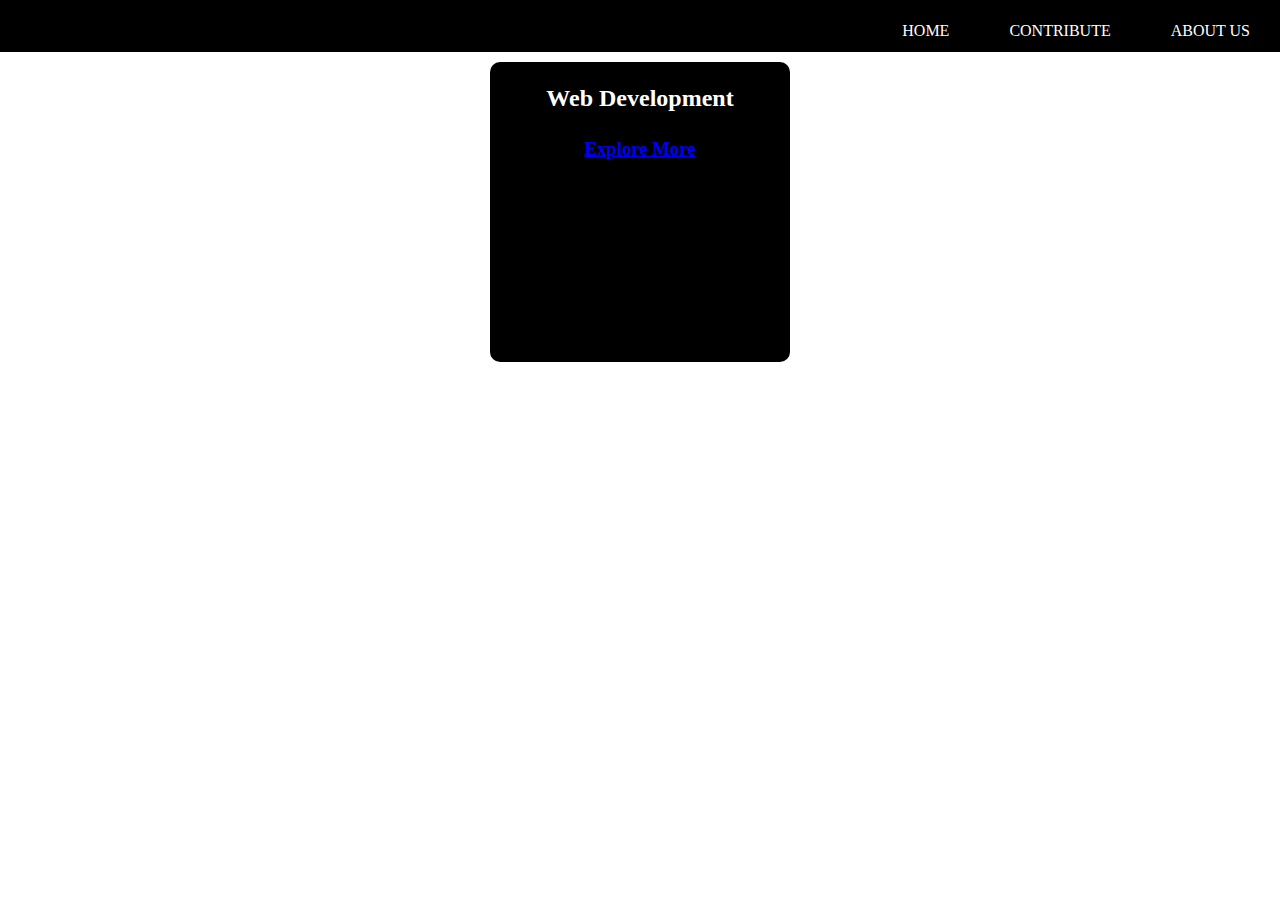
<file: index.html>
<!DOCTYPE html>
<html>
<head>
            <!-- Required meta tags -->
            <meta http-equiv="content-type" content="text/html; charset=utf-8">
            <meta http-equiv="X-UA-Compatible" content="IE=edge">
            <meta name="description" content="">
            <meta name="author" content="">
            <meta name="viewport" content="width=device-width, initial-scale=1, maximum-scale=1">   
            <link rel="stylesheet" type="text/css" href="./css/styles.css">     
	<title>Resource Overflow</title>
</head>
<style type="text/css">

			
</style>
<body>
	<!-- NAVIGATION -->
	<!-- NAVIGATION -->
	<nav>
		<a class="nav_brand">
			<!-- <img src="./image/logo.png" alt="resource Overflow" > -->
		</a>
		
		<div class="nav_opt">	
			<div class="lines">
				<div class="smallline"></div>
				<div class="smallline"></div>
				<div class="smallline"></div>
			</div>
			<div class="crosslines">				
			</div>
			<ol class="nav_list">
				<li class="nav_item">HOME</li>
				<li class="nav_item">CONTRIBUTE</li>
				<li class="nav_item">ABOUT US</li>
			</ol>
		</div>

	</nav>

	<!-- HERO SECTION -->
	<!-- <div class="hero_container">
		<div class="hero_text">
			<h1>Do You get frustated by searcing for free resource to learn technology?</h1>
			<p>Don't worry at last you find right place to get free resource to learn technology</p>
		</div>
		<div class="hero_img">
			<img src="">
		</div>

	</div>
	 -->
	<!-- CARDS -->
	<div class="categories_cards">
		<!-- CARD -->
		<div class="categorie_card">
			<div class="card_body">
				<div class="card_heading">
					<h2>Web Development</h2>
				</div>
				<div class="card_img"></div>
				<div class="card_footer">
					<h3><a href="./webdev.html">Explore More</a></h3>
				</div>		
			</div>
		</div>
	</div>
</body>
<script type="text/javascript" src="./js/script.js"></script>
</html>
</file>
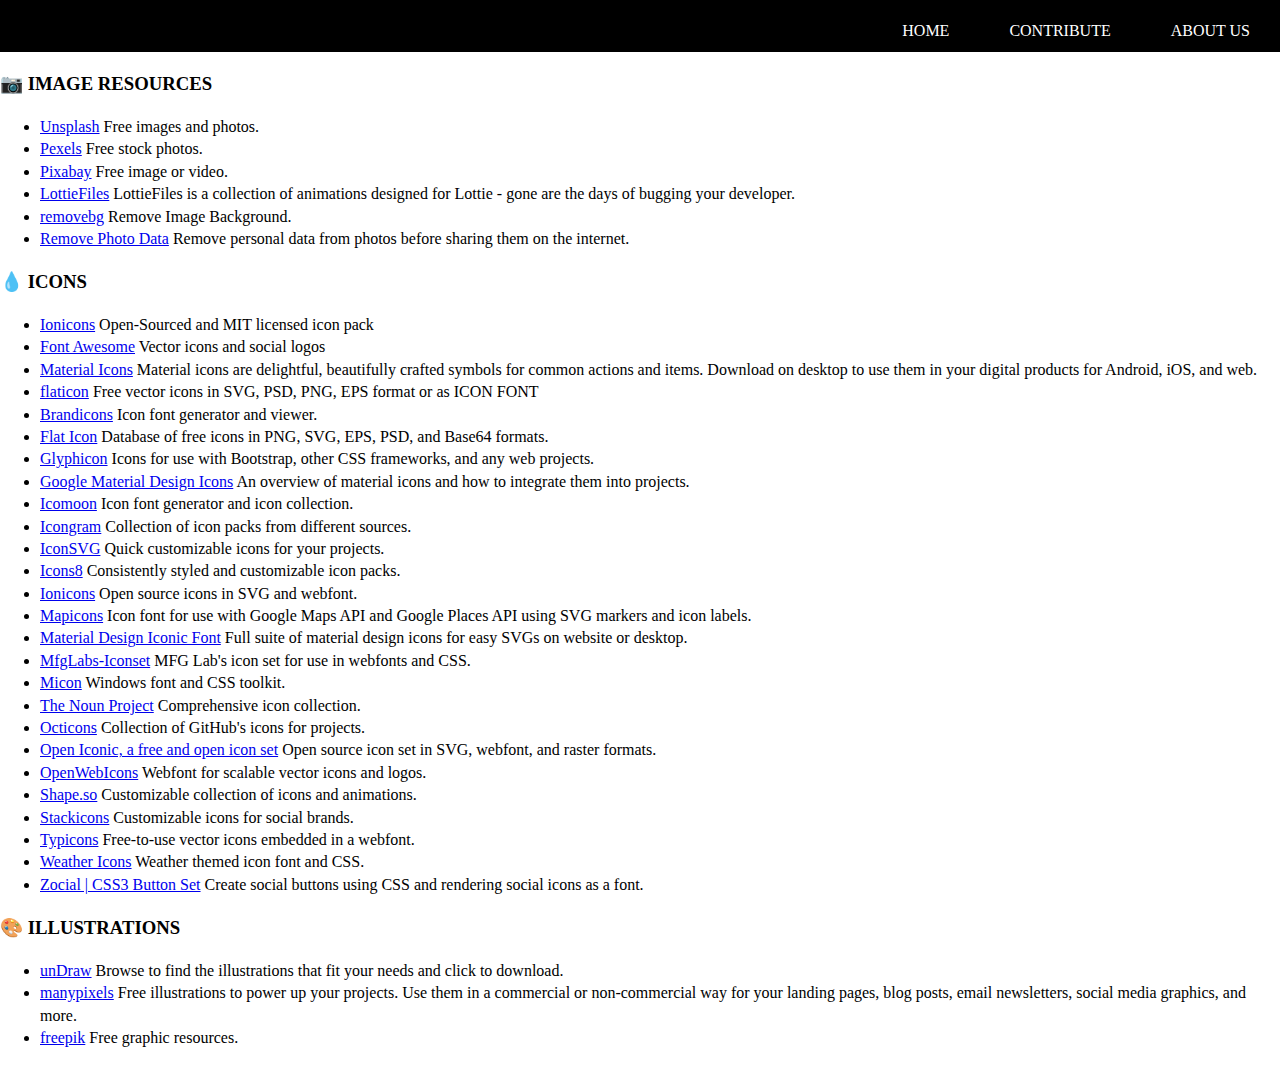
<file: frontend.html>
<!DOCTYPE html>
<html>
<head>
            <!-- Required meta tags -->
            <meta http-equiv="content-type" content="text/html; charset=utf-8">
            <meta http-equiv="X-UA-Compatible" content="IE=edge">
            <meta name="description" content="">
            <meta name="author" content="">
            <meta name="viewport" content="width=device-width, initial-scale=1, maximum-scale=1">       
            <link rel="stylesheet" type="text/css" href="./css/styles.css">     

	<title>Resource Overflow</title>
</head>
<style type="text/css">	
</style>
<body>
	<!-- NAVIGATION -->
	<nav>
		<a class="nav_brand">
			<!-- <img src="./image/logo.png" alt="resource Overflow" > -->
		</a>
		<div class="nav_opt">	
			<div class="lines">
				<div class="smallline"></div>
				<div class="smallline"></div>
				<div class="smallline"></div>
			</div>
			<div class="crosslines">				
			</div>
			<ol class="nav_list">
				<li class="nav_item">HOME</li>
				<li class="nav_item">CONTRIBUTE</li>
				<li class="nav_item">ABOUT US</li>
			</ol>
		</div>
	</nav>
	<!-- RESOURCE CONTAINER -->
		<div class="resource_container">
			<!-- IMAGE RESOURCES -->
				<div class="img_resource">
						<h3>📷 IMAGE RESOURCES</h3>
						<ul>
							<li>
							<a href="https://unsplash.com">Unsplash</a>
								Free images and photos.
							</li>
							
							<li>
								<a href="https://www.pexels.com">Pexels</a>
								Free stock photos.
							</li>

							<li>
								<a href="https://pixabay.com">Pixabay</a> 
								Free image or video.
							</li>

							<li>
								<a href="https://lottiefiles.com">LottieFiles</a> 
								LottieFiles is a collection of animations designed for Lottie - gone are the days of bugging your developer.
							</li>
							
							<li>
								<a href="https://www.remove.bg">removebg</a>
								Remove Image Background.
							</li>
							<li>
								<a href="//removephotodata.com/">Remove Photo Data</a>
								Remove personal data from photos before sharing them on the internet.
							</li>
						</ul>
				</div>

				<!-- ICON RESOURCES -->
				<div class="icon_resources">
					<h3>💧 ICONS</h3>
					<ul>
							<li>
								<a href="https://ionicons.com">Ionicons</a> 
								Open-Sourced and MIT licensed icon pack
							</li>
							
							<li>
								<a href="https://fontawesome.com">Font Awesome</a> 
								Vector icons and social logos
							</li>

							<li>
								<a href="https://material.io/resources/icons/?style=baseline">Material Icons</a>
								Material icons are delightful, beautifully crafted symbols for common actions and items. Download on desktop to use them in your digital products for Android, iOS, and web.
							</li>				
							
							<li>
								<a href="https://www.flaticon.com">flaticon</a>
								Free vector icons in SVG, PSD, PNG, EPS format or as ICON FONT
							</li>
							
							<li>
								<a href="http://fontello.github.io/brandico.font/demo.html" rel="nofollow">Brandicons</a>
								Icon font generator and viewer.
							</li>
							
							<li>
								<a href="https://www.flaticon.com/" rel="nofollow">Flat Icon</a> 
								 Database of free icons in PNG, SVG, EPS, PSD, and Base64 formats. 
							</li>											
							
							<li>
								<a href="http://www.webhostinghub.com/glyphs/" rel="nofollow">Glyphicon</a> 
								 Icons for use with Bootstrap, other CSS frameworks, and any web projects.
							</li>
							
							<li>
								<a href="http://google.github.io/material-design-icons/" rel="nofollow">Google Material Design Icons</a>  
								An overview of material icons and how to integrate them into projects.
							</li>
							
							<li>
								<a href="https://icomoon.io/" rel="nofollow">Icomoon</a> 
								Icon font generator and icon collection.
							
							</li>
							

							<li>
								<a href="https://icongr.am/" rel="nofollow">Icongram</a> 
								Collection of icon packs from different sources. 
							</li>
							
							<li>
								<a href="https://iconsvg.xyz/" rel="nofollow">IconSVG</a> 
								Quick customizable icons for your projects.
							</li>
							
							<li>
								<a href="https://icons8.com/" rel="nofollow">Icons8</a> 
								Consistently styled and customizable icon packs.
							</li>
							
							<li>
								<a href="http://ionicons.com/" rel="nofollow">Ionicons</a> 
								Open source icons in SVG and webfont.
							</li>
							
							<li>
								<a href="http://map-icons.com/" rel="nofollow">Mapicons</a> 
								Icon font for use with Google Maps API and Google Places API using SVG markers and icon labels.
							</li>
							
							<li>
								<a href="http://zavoloklom.github.io/material-design-iconic-font/" rel="nofollow">Material Design Iconic Font</a>  
								Full suite of material design icons for easy SVGs on website or desktop.
							</li>
							
							<li>
								<a href="http://mfglabs.github.io/mfglabs-iconset/" rel="nofollow">MfgLabs-Iconset</a>  
								MFG Lab's icon set for use in webfonts and CSS.
							</li>
							
							<li>
								<a href="http://xtoolkit.github.io/Micon/" rel="nofollow">Micon</a>  
								Windows font and CSS toolkit.
							</li>
							
							<li>
								<a href="https://thenounproject.com/" rel="nofollow">The Noun Project</a>  
								Comprehensive icon collection.
							</li>
							
							<li>
								<a href="https://octicons.github.com/">Octicons</a>  
								Collection of GitHub's icons for projects.
							</li>
							
							<li>
								<a href="https://useiconic.com/open/" rel="nofollow">Open Iconic, a free and open icon set</a>  
								Open source icon set in SVG, webfont, and raster formats.
							
							</li>
							
							<li>
								<a href="http://pfefferle.github.io/openwebicons/" rel="nofollow">OpenWebIcons</a>  
								Webfont for scalable vector icons and logos.
							</li>
							
							<li>
								<a href="https://shape.so/" rel="nofollow">Shape.so</a>  
								Customizable collection of icons and animations.
							
							</li>
							
							<li>
								<a href="http://stackicons.com/" rel="nofollow">Stackicons</a> 
								Customizable icons for social brands.
							</li>
							
							<li>
								<a href="https://www.s-ings.com/typicons/" rel="nofollow">Typicons</a> 
								Free-to-use vector icons embedded in a webfont.
							</li>
							
							<li>
								<a href="https://erikflowers.github.io/weather-icons/" rel="nofollow">Weather Icons</a> 
								Weather themed icon font and CSS.
							</li>
							
							<li>
								<a href="http://zocial.smcllns.com/" rel="nofollow">Zocial | CSS3 Button Set</a> 
								Create social buttons using CSS and rendering social icons as a font.
							</li>
					</ul>

				</div>

				<!-- ILLUSTRATIONS RESOURCES-->
				<div class="illustration_resources">
					<h3>🎨 ILLUSTRATIONS</h3>
					<ul>
						<li>
							<a href="https://undraw.co/illustrations">unDraw</a>
							Browse to find the illustrations that fit your needs and click to download.
						</li>
						
						<li>
							<a href="https://www.manypixels.co/gallery/">manypixels</a>
							Free illustrations to power up your projects. Use them in a commercial or non-commercial way for your landing pages, blog posts, email newsletters, social media graphics, and more.
						</li>
						
						<li>
							<a href="https://www.freepik.com">freepik</a>
							Free graphic resources.
						</li>
					</ul>
				</div>		



		</div> 


	
</body>
<script type="text/javascript" src="./js/script.js"></script>

</html>
</file>
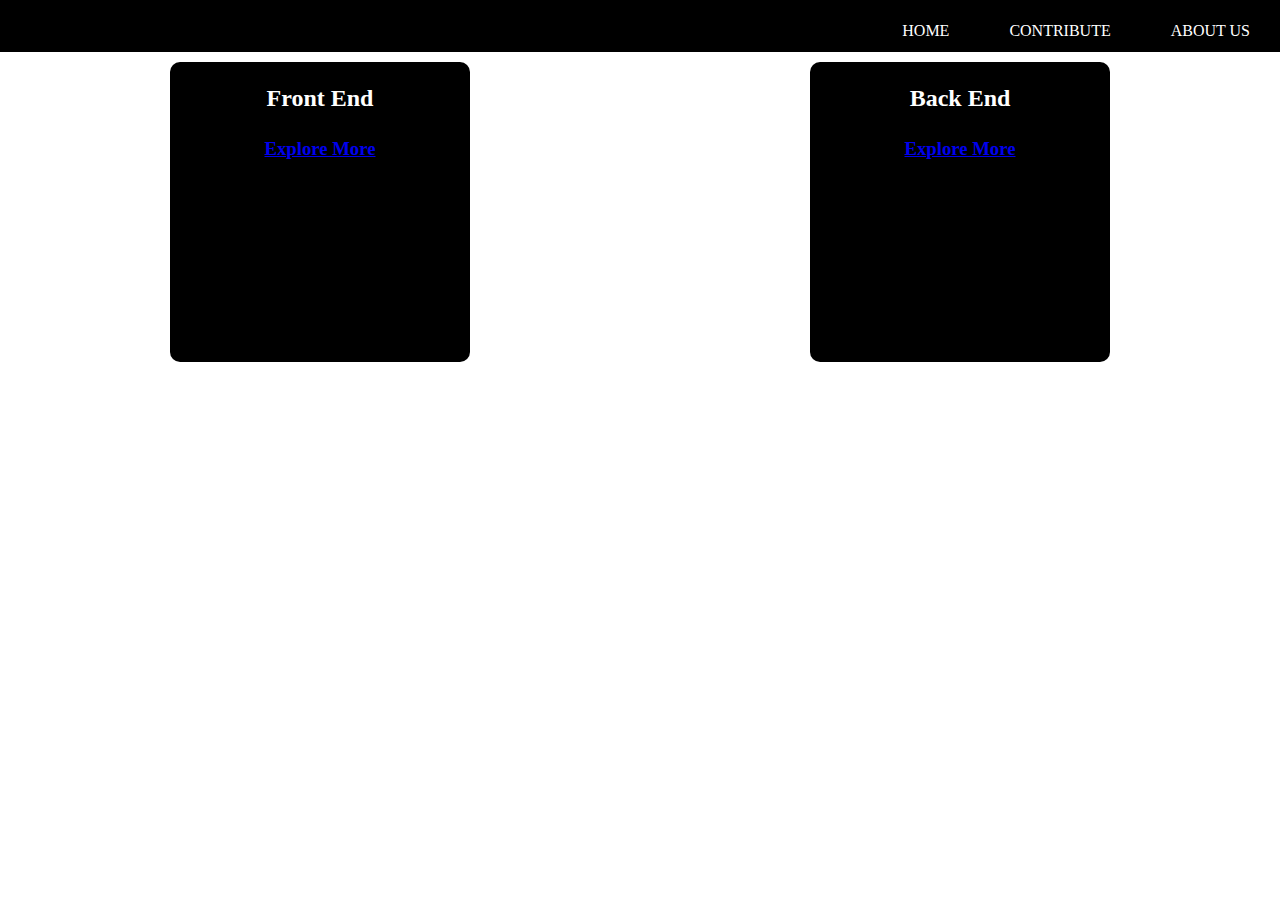
<file: webdev.html>
<!DOCTYPE html>
<html>
<head>
            <!-- Required meta tags -->
            <meta http-equiv="content-type" content="text/html; charset=utf-8">
            <meta http-equiv="X-UA-Compatible" content="IE=edge">
            <meta name="description" content="">
            <meta name="author" content="">
            <meta name="viewport" content="width=device-width, initial-scale=1, maximum-scale=1">  
            <link rel="stylesheet" type="text/css" href="./css/styles.css">     

	<title>Resource Overflow</title>
</head>
<style type="text/css">
</style>
<body>
	<!-- NAVIGATION -->
	<nav>
		<a class="nav_brand">
			<!-- <img src="./image/logo.png" alt="Resource Overflow" > -->
		</a>
		<div class="nav_opt">	
			<div class="lines">
				<div class="smallline"></div>
				<div class="smallline"></div>
				<div class="smallline"></div>
			</div>
			<div class="crosslines">				
			</div>
			<ol class="nav_list">
				<li class="nav_item">HOME</li>
				<li class="nav_item">CONTRIBUTE</li>
				<li class="nav_item">ABOUT US</li>
			</ol>
		</div>
	</nav>
	<!-- CATEGORIES LIST -->
	<div class="categories_cards">
		<!-- CARD -->
		<div class="categorie_card">
			<div class="card_body">
				<div class="card_heading">
					<h2>Front End</h2>
				</div>
				<div class="card_img"></div>
				<div class="card_footer">
					<h3><a href="./frontend.html">Explore More</a></h3>
				</div>		
			</div>
		</div>

		<div class="categorie_card">
			<div class="card_body">
				<div class="card_heading">
					<h2>Back End</h2>
				</div>
				<div class="card_img"></div>
				<div class="card_footer">
					<h3><a href="./webdev.html">Explore More</a></h3>
				</div>		
			</div>
		</div>
	</div>
</body>
<script type="text/javascript" src="./js/script.js"></script>
</html>
</file>
<file: css/styles.css>
/* 

COMMON STYLES	

*/
:root	
{
	--primary-color:white;
	--secondary-color:#7cc6fe;
}
body
{
margin:0;
padding: 0;
font-family:"Sans-serif";
line-height: 1.4;
background-color: var(--primary-color);
}
.smallline
{
width: 20px;
border: 1px solid;
margin-top: 3px;
}
/* 

NAVIGATION STYLES	

*/
nav
{
display: flex;
justify-content: space-between;
padding-top:10px; 
background-color: black;
color: white;
}
.lines
{
display: none;
}
.crosslines
{
display: none;
position: absolute;
color: white;
top: 0;
right: 10px;
font-size: 30px;
}
.crosslines:after
{
content: "x";
font-weight: 300;
font-family: Arial;
}
.nav_brand 
{
display: inline;
margin-top: -14px;
}
.nav_brand img
{
height: 65px;
}
.nav_list
{
display: flex;
justify-content: space-between;
list-style: none;	
padding: 0;
margin:0;
}
.nav_item
{
margin:0 20px;
padding: 10px;
}
/*Cards styles*/
.categories_cards
{	
	display: flex;
	justify-content: space-around;
	flex-wrap: wrap;
	
}
.categorie_card
{
	width: 300px;
	height: 300px;
	color: white;
	background-color:black;
	margin: 10px;
	border-radius: 10px;
}
.card_body
{
	
}
.card_heading
{
	text-align: center;
}
.card_img
{

}
.card_footer
{
	text-align: center;
}
.card_footer a
{
}

/*media query for tab  and mobile*/
@media screen and (max-width:767px )
{
/* 

COMMON STYLES	

*/
h1
{
font-size: 1.3rem;
}
.lines
{
display: block;
position: absolute;
top: 13px;
right: 10px;
}
.crosslines_show
{
display: block;
z-index: 10;
}
.lines_hide
{
display: none;
}

/* 

NAVIGATION STYLES	

*/
nav
{
display: flex;
justify-content: flex-start;
}
.nav_brand 
{
height: 45px;
}

.nav_opt
{
z-index: 10;
}
.nav_list
{
display: none;
background-color: black;
list-style: none;
margin:0;
width: 100vw;
margin-left: -111px;
margin-top: -75px;
padding-top: 30px;
text-align: center;
transform: translateY(-362px);
transition: transform 0.2s;
}
.nav_list_margin
{
margin-top: -40px;
}
.nav_list_show
{
margin: auto;
transform: translateY(0);	
display: block;
}	
.nav_item
{
margin:30px auto;
}
.login_but
{
width: 98px;
}
</file>
